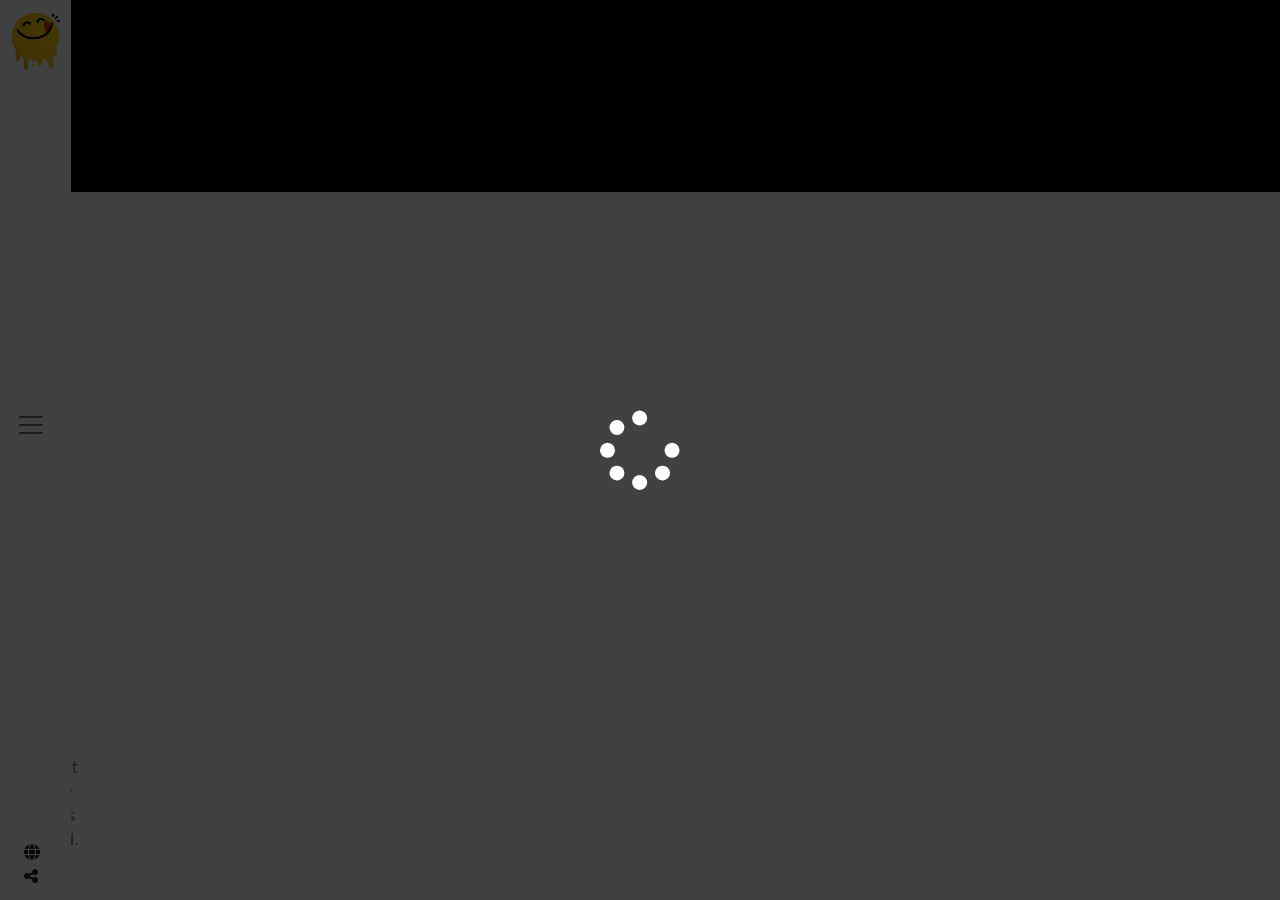
<file: index.html>
<html>

<head>
  <meta name="viewport" content="width=device-width, initial-scale=1">
  <link rel="stylesheet" href="css/bootstrap.min.css">
  <link rel="stylesheet" href="css/stylesheet.css">
  <link rel="stylesheet" href="css/all.min.css">


</head>

<body>




  <section class="bg-section pt-5 pb-5 ">
      
<div id="loading"> 
  <i class="fa fa-spinner fa-spin fa-5x text-white"></i>
</div>


  <div class="menu position-fixed d-flex top-0 start-0 bottom-0 ">
  <div class="nav-options  pt-3">
    <div class="collapse navbar-collapse pe-5 me-5 ps-3 " id="navbarNavDropdown">
      <ul class="navbar-nav pe-5">
        <li class="nav-item">
          <a class="nav-link active" aria-current="page" target="_self" href="search.html">Search</a>
        </li>
        <li class="nav-item">
          <a class="nav-link" target="_self" href="Categories.html">Categories</a>
        </li>
        <li class="nav-item">
          <a class="nav-link" href="area.html">Area</a>
        </li>
        <li class="nav-item">
          <a class="nav-link" href="ingredients.html">Ingredients</a>
        </li>
        <li class="nav-item">
          <a class="nav-link" href="#">Contact Us</a>
        </li>
        
      </ul>
    </div>

    
      <div class=" position-absolute bottom-0">
				<div class="pb-2 ps-3">
          <a><i class="fab fa-facebook-f pe-1"></i></a>
				<a><i class="fab fa-twitter pe-1"></i></a>
				<a><i class="fas fa-globe pe-1"></i></a>
        </div>
				<div class="pb-5 text-muted">
					<span>Copyright Â© 2019 All Rights <br> Reserved.</span>
				</div>

			</div>
    
</div>
     <div class="parent-nav ">
    <nav class="navbar  bg-light h-100 ">
      <div class=" d-inline-block">
        <div class=" parent-img "><img src="images/logo.png" class="logo  ms-2 me-2 bg-light" alt=""></div>
        <div class=" parent-btn ms-1">
          <button class="navbar-toggler border-0 menu-btn" type="button" id="menuButton" data-bs-toggle="collapse" data-bs-target="#navbarNavDropdown" aria-controls="navbarNavDropdown" aria-expanded="false" aria-label="Toggle navigation">
            <span class="navbar-toggler-icon d-block" id="lines"></span>
            <i class="fa-sharp fa-solid fa-xmark fa-2xl pb-3 d-none" id="close"></i>
          </button>
        </div>       
        <div class="icons bg-info ps-4">
          <div class="position-absolute bottom-0">
           <div class=" ">
             <i class="fas fa-globe mb-2"></i>
           </div>
           <div class=" mb-3">
             <i class="fas fa-share-alt "></i>
           </div>
          </div>
          
         </div>
      </div>
    </nav>
  </div>
  </div>
  
    <div class="p-5">
      <div class="container d-flex pe-5 ps-5">
        <div class="row m-auto ps-5" id="Meals">
          
           <!-- <div class="col-md-6 col-lg-3 gy-4  "> 
           
            <div class="meals position-relative overflow-hidden ">
              <img src="images/kcv6hj1598733479.jpg" class="w-100 "  alt="">
              <div class="layerMeal d-flex align-items-center p-2 ">
                
                  <p></p>
                
              </div>
            </div>
          </div> -->
       
          <!-- <div class="col-md-6 col-lg-3 gy-4">
            <div class="meals position-relative overflow-hidden ">
              <img src="images/kcv6hj1598733479.jpg"  class="w-100 "  alt="">
              <div class="layerMeal d-flex align-items-center p-2 ">
                
                  <p ></p>
                
              </div>
            </div>
          </div>
          <div class="col-md-6 col-lg-3 gy-4">
            <div class="meals position-relative overflow-hidden ">
              <img src="images/kcv6hj1598733479.jpg" class="w-100 "  alt="">
              <div class="layerMeal d-flex align-items-center p-2 ">
                
                  <p ></p>
                
              </div>
            </div>
          </div>
          <div class="col-md-6 col-lg-3 gy-4">
            <div class="meals position-relative overflow-hidden ">
              <img src="images/kcv6hj1598733479.jpg" class="w-100 " alt="">
              <div class="layerMeal d-flex align-items-center p-2 ">
                
                  <p ></p>
                
              </div>
            </div>
          </div>
          <div class="col-md-6 col-lg-3 gy-4 ">
            <div class="meals position-relative overflow-hidden ">
              <img src="images/kcv6hj1598733479.jpg" class="w-100 " alt="">
              <div class="layerMeal d-flex align-items-center p-2 ">
                
                  <p>madonna</p>
                
              </div>
            </div>
          </div>
          <div class="col-md-6 col-lg-3 gy-4">
            <div class="meals position-relative overflow-hidden ">
              <img src="images/rwuyqx1511383174.jpg" class="w-100 " alt="">
              <div class="layerMeal d-flex align-items-center p-2 ">
                
                  <p>madonna</p>
                
              </div>
            </div>
          </div>
          <div class="col-md-6 col-lg-3 gy-4">
            <div class="meals position-relative overflow-hidden ">
              <img src="images/urzj1d1587670726.jpg" class="w-100 " alt="">
              <div class="layerMeal d-flex align-items-center p-2 ">
                
                  <p>madonna</p>
                
              </div>
            </div>
          </div>
          <div class="col-md-6 col-lg-3 gy-4">
            <div class="meals position-relative overflow-hidden ">
              <img src="images/ytpstt1511814614.jpg" class="w-100 " alt="">
              <div class="layerMeal d-flex align-items-center p-2 ">
                
                  <p>madonna</p>
                
              </div>
            </div>
          </div>
          <div class="col-md-6 col-lg-3 gy-4">
            <div class="meals position-relative overflow-hidden ">
              <img src="images/4er7mj1598733193.jpg" class="w-100 " alt="">
              <div class="layerMeal d-flex align-items-center p-2 ">
                
                  <p>madonna</p>
                
              </div>
            </div>
          </div>
          <div class="col-md-6 col-lg-3 gy-4">
            <div class="meals position-relative overflow-hidden ">
              <img src="images/58oia61564916529.jpg" class="w-100 " alt="">
              <div class="layerMeal d-flex align-items-center p-2 ">
                
                  <p>madonna</p>
                
              </div>
            </div>
          </div>
          <div class="col-md-6 col-lg-3 gy-4">
            <div class="meals position-relative overflow-hidden ">
              <img src="images/hyarod1565090529.jpg" class="w-100 " alt="">
              <div class="layerMeal d-flex align-items-center p-2 ">
                
                  <p>madonna</p>
                
              </div>
            </div>
          </div>
          <div class="col-md-6 col-lg-3 gy-4 ">
            <div class="meals position-relative overflow-hidden ">
              <img src="images/kcv6hj1598733479.jpg" class="w-100 " alt="">
              <div class="layerMeal d-flex align-items-center p-2 ">
                
                  <p>madonna</p>
                
              </div>
            </div>
          </div>
          <div class="col-md-6 col-lg-3 gy-4">
            <div class="meals position-relative overflow-hidden ">
              <img src="images/rwuyqx1511383174.jpg" class="w-100 " alt="">
              <div class="layerMeal d-flex align-items-center p-2 ">
                
                  <p>madonna</p>
                
              </div>
            </div>
          </div>
          <div class="col-md-6 col-lg-3 gy-4">
            <div class="meals position-relative overflow-hidden ">
              <img src="images/urzj1d1587670726.jpg" class="w-100 " alt="">
              <div class="layerMeal d-flex align-items-center p-2 ">
                
                  <p>madonna</p>
                
              </div>
            </div>
          </div>
          <div class="col-md-6 col-lg-3 gy-4">
            <div class="meals position-relative overflow-hidden ">
              <img src="images/ytpstt1511814614.jpg" class="w-100 " alt="">
              <div class="layerMeal d-flex align-items-center p-2 ">
                
                  <p>madonna</p>
                
              </div>
            </div>
          </div>
          <div class="col-md-6 col-lg-3 gy-4">
            <div class="meals position-relative overflow-hidden ">
              <img src="images/4er7mj1598733193.jpg" class="w-100 " alt="">
              <div class="layerMeal d-flex align-items-center p-2 ">
                
                  <p>madonna</p>
                
              </div>
            </div>
          </div>
          <div class="col-md-6 col-lg-3 gy-4">
            <div class="meals position-relative overflow-hidden ">
              <img src="images/58oia61564916529.jpg" class="w-100 " alt="">
              <div class="layerMeal d-flex align-items-center p-2 ">
                
                  <p>madonna</p>
                
              </div>
            </div>
          </div>
          <div class="col-md-6 col-lg-3 gy-4">
            <div class="meals position-relative overflow-hidden ">
              <img src="images/hyarod1565090529.jpg" class="w-100 " alt="">
              <div class="layerMeal d-flex align-items-center p-2 ">
                
                  <p>madonna</p>
                
              </div>
            </div>
          </div>
          <div class="col-md-6 col-lg-3 gy-4 ">
            <div class="meals position-relative overflow-hidden ">
              <img src="images/kcv6hj1598733479.jpg" class="w-100 " alt="">
              <div class="layerMeal d-flex align-items-center p-2 ">
                
                  <p>madonna</p>
                
              </div>
            </div>
          </div>
          <div class="col-md-6 col-lg-3 gy-4">
            <div class="meals position-relative overflow-hidden ">
              <img src="images/rwuyqx1511383174.jpg" class="w-100 " alt="">
              <div class="layerMeal d-flex align-items-center p-2 ">
                
                  <p>madonna</p>
                
              </div>
            </div>
          </div> -->
  
        </div>
      </div>
    </div> 
   
  </section>



  <script src="js/bootstrap.bundle.min.js"></script>
  <script src="js/jquery-3.6.1.min.js"></script>
  <script src="js/main.js"></script>
</body>


</html>
</file>
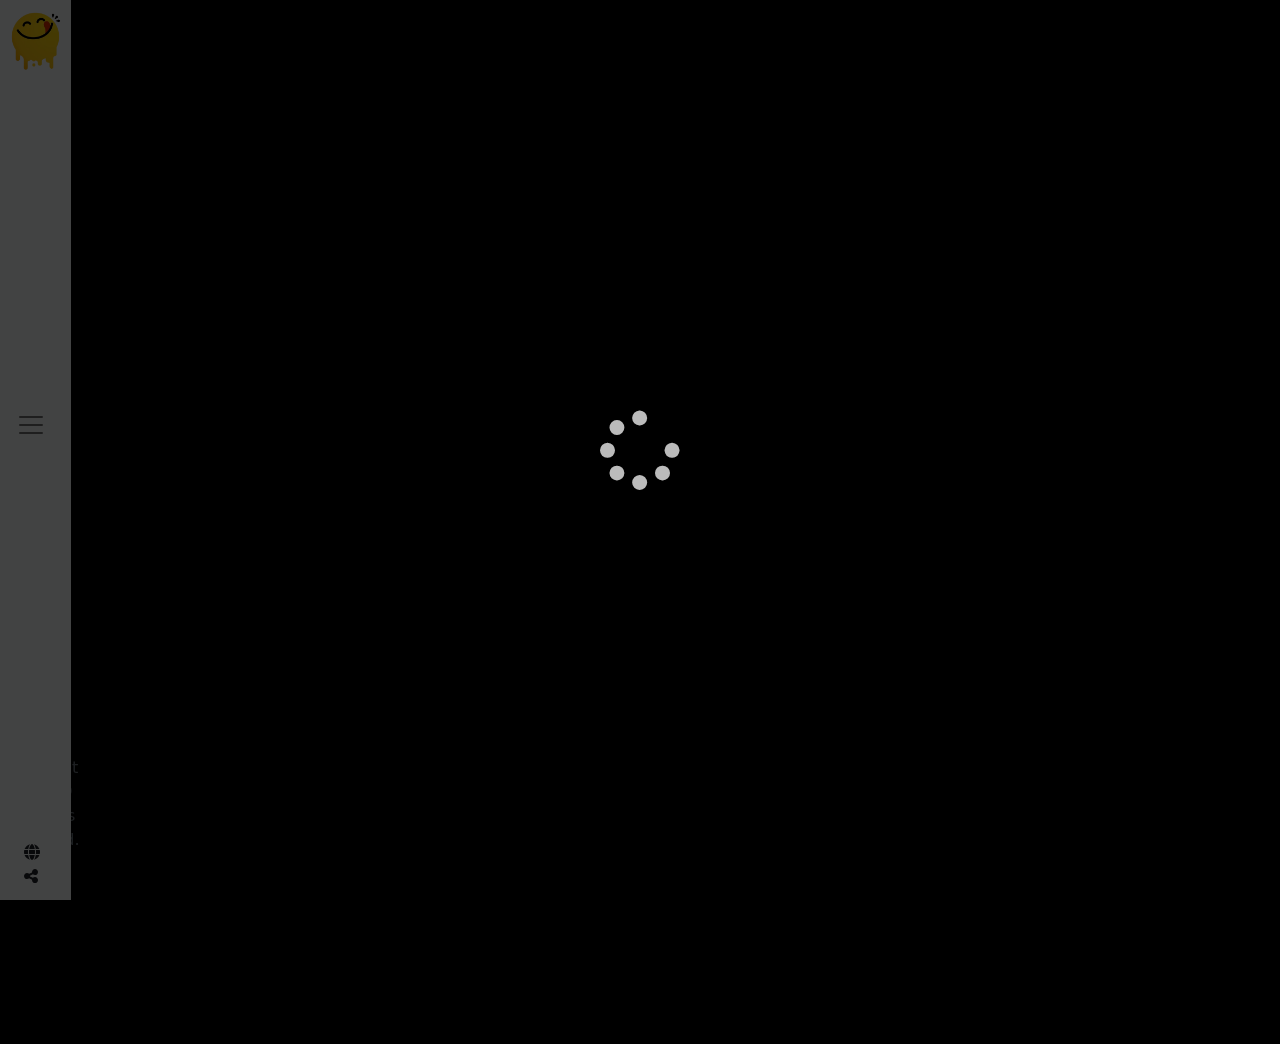
<file: area.html>
<html>

<head>
    <meta name="viewport" content="width=device-width, initial-scale=1">
    <link rel="stylesheet" href="css/bootstrap.min.css">
    <link rel="stylesheet" href="css/stylesheet.css">
    <link rel="stylesheet" href="css/all.min.css">


</head>

<body>
    <section class="bg-section pt-5 ">

        <div id="loading"> 
            <i class="fa fa-spinner fa-spin fa-5x text-white"></i>
          </div>
          
        <div class="menu position-fixed d-flex top-0 start-0 bottom-0 ">
            <div class="nav-options  pt-3">
                <div class="collapse navbar-collapse pe-5 me-5 ps-3 " id="navbarNavDropdown">
                    <ul class="navbar-nav pe-5">
                        <li class="nav-item">
                            <a class="nav-link active" aria-current="page" href="search.html">Search</a>
                        </li>
                        <li class="nav-item">
                            <a class="nav-link" href="Categories.html">Categories</a>
                        </li>
                        <li class="nav-item">
                            <a class="nav-link" href="area.html">Area</a>
                        </li>
                        <li class="nav-item">
                            <a class="nav-link" href="ingredients.html">Ingredients</a>
                        </li>
                        <li class="nav-item">
                            <a class="nav-link" href="contact.html">Contact Us</a>
                        </li>

                    </ul>
                </div>


                <div class=" position-absolute bottom-0">
                    <div class="pb-2 ps-3">
                        <a><i class="fab fa-facebook-f pe-1"></i></a>
                        <a><i class="fab fa-twitter pe-1"></i></a>
                        <a><i class="fas fa-globe pe-1"></i></a>
                    </div>
                    <div class="pb-5 text-muted">
                        <span>Copyright Â© 2019 All Rights <br> Reserved.</span>
                    </div>

                </div>

            </div>
            <div class="parent-nav ">
                <nav class="navbar  bg-light h-100 ">
                    <div class=" d-inline-block">
                        <div class=" parent-img "><img src="images/logo.png" class="logo  ms-2 me-2 bg-light" alt="">
                        </div>
                        <div class=" parent-btn ms-1">
                            <button class="navbar-toggler border-0 menu-btn" type="button" id="menuButton"
                                data-bs-toggle="collapse" data-bs-target="#navbarNavDropdown"
                                aria-controls="navbarNavDropdown" aria-expanded="false" aria-label="Toggle navigation">
                                <span class="navbar-toggler-icon d-block" id="lines"></span>
                                <i class="fa-sharp fa-solid fa-xmark fa-2xl pb-3 d-none" id="close"></i>
                            </button>
                        </div>
                        <div class="icons bg-info ps-4">
                            <div class="position-absolute bottom-0">
                                <div class=" ">
                                    <i class="fas fa-globe mb-2"></i>
                                </div>
                                <div class=" mb-3">
                                    <i class="fas fa-share-alt "></i>
                                </div>
                            </div>

                        </div>
                    </div>
                </nav>
            </div>
        </div>

        <div class="container pt-5 ">
            <div class="row height mt-5 m-auto pb-5 " id="rowArea">
                <!-- <div class="col-md-6 col-lg-3 my-3 ">
                <div class="rounded position-relative  m-auto w-50">
                    <div  class=" ">
                        <i class="fa-solid fa-city fa-3x  ps-4 "></i>
                        <h2 class="text-white  text-center w-75">American</h2>
                    </div>
                </div>
            </div>
            <div class="col-md-6 col-lg-3 my-3 ">
                <div class="rounded position-relative  m-auto w-50">
                    <div  class=" ">
                        <i class="fa-solid fa-city fa-3x  ps-4 "></i>
                        <h2 class="text-white  text-center w-75">American</h2>
                    </div>
                </div>
            </div>
            <div class="col-md-6 col-lg-3 my-3 ">
                <div class="rounded position-relative  m-auto w-50">
                    <div  class=" ">
                        <i class="fa-solid fa-city fa-3x  ps-4 "></i>
                        <h2 class="text-white  text-center w-75">American</h2>
                    </div>
                </div>
            </div>
            <div class="col-md-6 col-lg-3 my-3 ">
                <div class="rounded position-relative  m-auto w-50">
                    <div  class=" ">
                        <i class="fa-solid fa-city fa-3x  ps-4 "></i>
                        <h2 class="text-white  text-center w-75">American</h2>
                    </div>
                </div>
            </div>
            <div class="col-md-6 col-lg-3 my-3 ">
                <div class="rounded position-relative  m-auto w-50">
                    <div  class=" ">
                        <i class="fa-solid fa-city fa-3x  ps-4 "></i>
                        <h2 class="text-white  text-center w-75">American</h2>
                    </div>
                </div>
            </div>
            <div class="col-md-6 col-lg-3 my-3 ">
                <div class="rounded position-relative  m-auto w-50">
                    <div  class=" ">
                        <i class="fa-solid fa-city fa-3x  ps-4 "></i>
                        <h2 class="text-white  text-center w-75">American</h2>
                    </div>
                </div>
            </div>
            <div class="col-md-6 col-lg-3 my-3 ">
                <div class="rounded position-relative  m-auto w-50">
                    <div  class=" ">
                        <i class="fa-solid fa-city fa-3x  ps-4 "></i>
                        <h2 class="text-white  text-center w-75">American</h2>
                    </div>
                </div>
            </div>
            <div class="col-md-6 col-lg-3 my-3 ">
                <div class="rounded position-relative  m-auto w-50">
                    <div  class=" ">
                        <i class="fa-solid fa-city fa-3x  ps-4 "></i>
                        <h2 class="text-white  text-center w-75">American</h2>
                    </div>
                </div>
            </div>
            <div class="col-md-6 col-lg-3 my-3 ">
                <div class="rounded position-relative  m-auto w-50">
                    <div  class=" ">
                        <i class="fa-solid fa-city fa-3x  ps-4 "></i>
                        <h2 class="text-white  text-center w-75">American</h2>
                    </div>
                </div>
            </div>
            <div class="col-md-6 col-lg-3 my-3 ">
                <div class="rounded position-relative  m-auto w-50">
                    <div  class=" ">
                        <i class="fa-solid fa-city fa-3x  ps-4 "></i>
                        <h2 class="text-white  text-center w-75">American</h2>
                    </div>
                </div>
            </div>
            <div class="col-md-6 col-lg-3 my-3 ">
                <div class="rounded position-relative  m-auto w-50">
                    <div  class=" ">
                        <i class="fa-solid fa-city fa-3x  ps-4 "></i>
                        <h2 class="text-white  text-center w-75">American</h2>
                    </div>
                </div>
            </div>
            <div class="col-md-6 col-lg-3 my-3 ">
                <div class="rounded position-relative  m-auto w-50">
                    <div  class=" ">
                        <i class="fa-solid fa-city fa-3x  ps-4 "></i>
                        <h2 class="text-white  text-center w-75">American</h2>
                    </div>
                </div>
            </div>
            <div class="col-md-6 col-lg-3 my-3 ">
                <div class="rounded position-relative  m-auto w-50">
                    <div  class=" ">
                        <i class="fa-solid fa-city fa-3x  ps-4 "></i>
                        <h2 class="text-white  text-center w-75">American</h2>
                    </div>
                </div>
            </div>
            <div class="col-md-6 col-lg-3 my-3 ">
                <div class="rounded position-relative  m-auto w-50">
                    <div  class=" ">
                        <i class="fa-solid fa-city fa-3x  ps-4 "></i>
                        <h2 class="text-white  text-center w-75">American</h2>
                    </div>
                </div>
            </div>
            <div class="col-md-6 col-lg-3 my-3 ">
                <div class="rounded position-relative  m-auto w-50">
                    <div  class=" ">
                        <i class="fa-solid fa-city fa-3x  ps-4 "></i>
                        <h2 class="text-white  text-center w-75">American</h2>
                    </div>
                </div>
            </div>
            <div class="col-md-6 col-lg-3 my-3 ">
                <div class="rounded position-relative  m-auto w-50">
                    <div  class=" ">
                        <i class="fa-solid fa-city fa-3x  ps-4 "></i>
                        <h2 class="text-white  text-center w-75">American</h2>
                    </div>
                </div>
            </div>
            <div class="col-md-6 col-lg-3 my-3 ">
                <div class="rounded position-relative  m-auto w-50">
                    <div  class=" ">
                        <i class="fa-solid fa-city fa-3x  ps-4 "></i>
                        <h2 class="text-white  text-center w-75">American</h2>
                    </div>
                </div>
            </div>
            <div class="col-md-6 col-lg-3 my-3 ">
                <div class="rounded position-relative  m-auto w-50">
                    <div  class=" ">
                        <i class="fa-solid fa-city fa-3x  ps-4 "></i>
                        <h2 class="text-white  text-center w-75">American</h2>
                    </div>
                </div>
            </div>
            <div class="col-md-6 col-lg-3 my-3 ">
                <div class="rounded position-relative  m-auto w-50">
                    <div  class=" ">
                        <i class="fa-solid fa-city fa-3x  ps-4 "></i>
                        <h2 class="text-white  text-center w-75">American</h2>
                    </div>
                </div>
            </div>
            <div class="col-md-6 col-lg-3 my-3 ">
                <div class="rounded position-relative  m-auto w-50">
                    <div  class=" ">
                        <i class="fa-solid fa-city fa-3x  ps-4 "></i>
                        <h2 class="text-white  text-center w-75">American</h2>
                    </div>
                </div>
            </div>
            <div class="col-md-6 col-lg-3 my-3 ">
                <div class="rounded position-relative  m-auto w-50">
                    <div  class=" ">
                        <i class="fa-solid fa-city fa-3x  ps-4 "></i>
                        <h2 class="text-white  text-center w-75">American</h2>
                    </div>
                </div>
            </div>
            <div class="col-md-6 col-lg-3 my-3 ">
                <div class="rounded position-relative  m-auto w-50">
                    <div  class=" ">
                        <i class="fa-solid fa-city fa-3x  ps-4 "></i>
                        <h2 class="text-white  text-center w-75">American</h2>
                    </div>
                </div>
            </div>
            <div class="col-md-6 col-lg-3 my-3 ">
                <div class="rounded position-relative  m-auto w-50">
                    <div  class=" ">
                        <i class="fa-solid fa-city fa-3x  ps-4 "></i>
                        <h2 class="text-white  text-center w-75">American</h2>
                    </div>
                </div>
            </div>
            <div class="col-md-6 col-lg-3 my-3 ">
                <div class="rounded position-relative  m-auto w-50">
                    <div  class=" ">
                        <i class="fa-solid fa-city fa-3x  ps-4 "></i>
                        <h2 class="text-white  text-center w-75">American</h2>
                    </div>
                </div>
            </div>
            <div class="col-md-6 col-lg-3 my-3 ">
                <div class="rounded position-relative  m-auto w-50">
                    <div  class=" ">
                        <i class="fa-solid fa-city fa-3x  ps-4 "></i>
                        <h2 class="text-white  text-center w-75">American</h2>
                    </div>
                </div>
            </div>
            <div class="col-md-6 col-lg-3 my-3 ">
                <div class="rounded position-relative  m-auto w-50">
                    <div  class=" ">
                        <i class="fa-solid fa-city fa-3x  ps-4 "></i>
                        <h2 class="text-white  text-center w-75">American</h2>
                    </div>
                </div>
            </div>
           
             -->




            </div>
        </div>

       
    </section>


    <script src="js/bootstrap.bundle.min.js"></script>
    <script src="js/jquery-3.6.1.min.js"></script>
    <script src="js/area.js"></script>
</body>

</html>
</file>
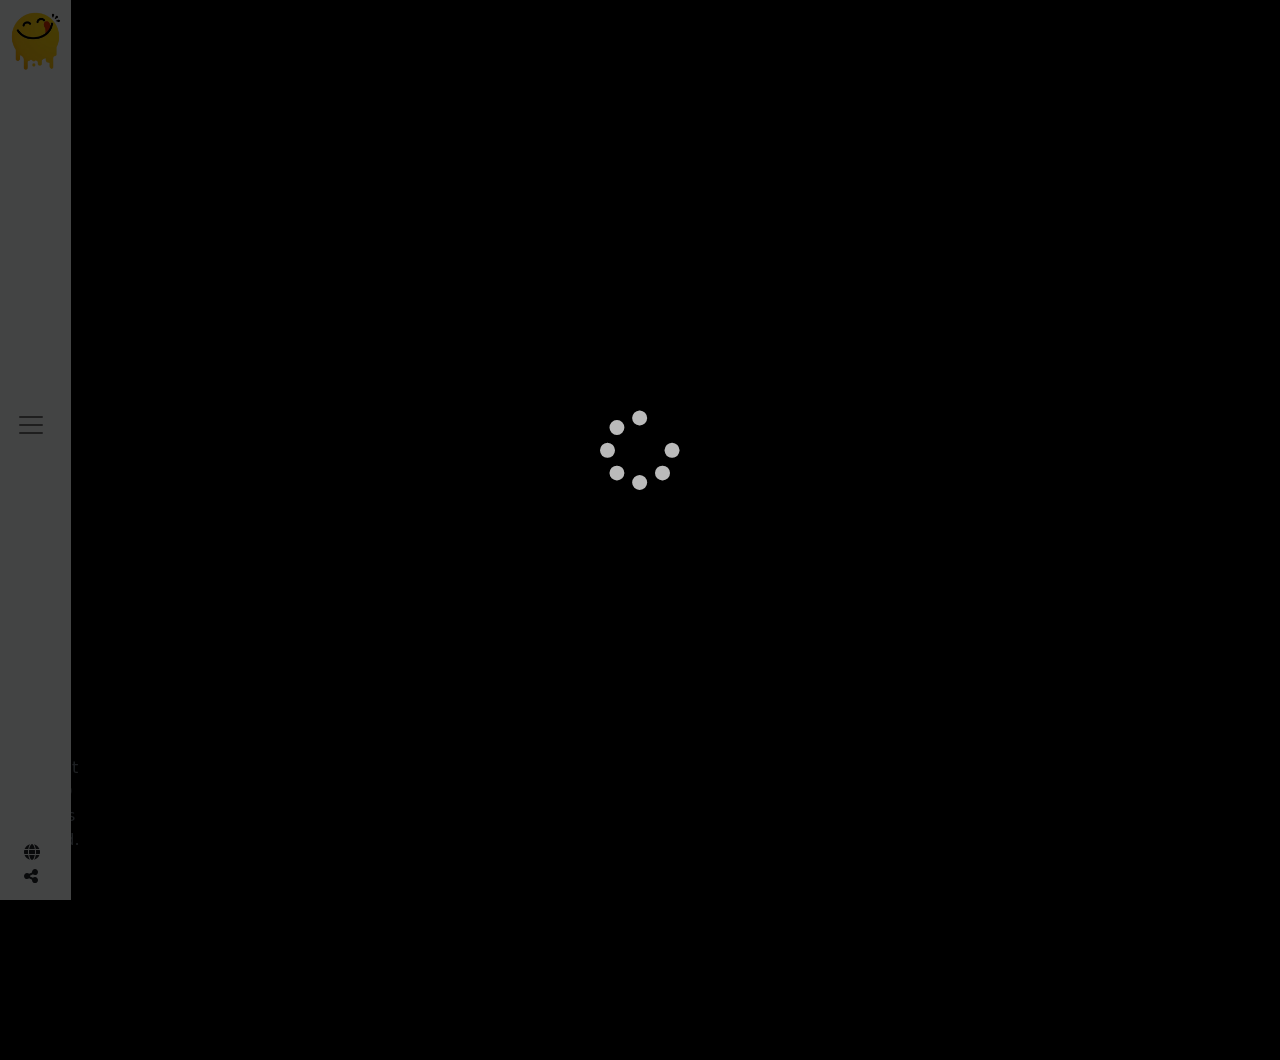
<file: Categories.html>
<html>

<head>
    <meta name="viewport" content="width=device-width, initial-scale=1">
    <link rel="stylesheet" href="css/bootstrap.min.css">
    <link rel="stylesheet" href="css/stylesheet.css">
    <link rel="stylesheet" href="css/all.min.css">


</head>

<body>
    <section class="bg-section py-5 ">
        <div id="loading"> 
            <i class="fa fa-spinner fa-spin fa-5x text-white"></i>
          </div>
          
        <div class="menu position-fixed d-flex top-0 start-0 bottom-0 ">
            <div class="nav-options  pt-3">
              <div class="collapse navbar-collapse pe-5 me-5 ps-3 " id="navbarNavDropdown">
                <ul class="navbar-nav pe-5">
                  <li class="nav-item">
                    <a class="nav-link active" aria-current="page" href="search.html">Search</a>
                  </li>
                  <li class="nav-item">
                    <a class="nav-link" href="Categories.html">Categories</a>
                  </li>
                  <li class="nav-item">
                    <a class="nav-link" href="area.html">Area</a>
                  </li>
                  <li class="nav-item">
                    <a class="nav-link" href="ingredients.html">Ingredients</a>
                  </li>
                  <li class="nav-item">
                    <a class="nav-link" href="contact.html">Contact Us</a>
                  </li>
                  
                </ul>
              </div>
          
              
                <div class=" position-absolute bottom-0">
                  <div class="pb-2 ps-3">
                    <a><i class="fab fa-facebook-f pe-1"></i></a>
                  <a><i class="fab fa-twitter pe-1"></i></a>
                  <a><i class="fas fa-globe pe-1"></i></a>
                  </div>
                  <div class="pb-5 text-muted">
                    <span>Copyright Â© 2019 All Rights <br> Reserved.</span>
                  </div>
          
                </div>
              
          </div>
               <div class="parent-nav ">
              <nav class="navbar  bg-light h-100 ">
                <div class=" d-inline-block">
                  <div class=" parent-img "><img src="images/logo.png" class="logo  ms-2 me-2 bg-light" alt=""></div>
                  <div class=" parent-btn ms-1">
                    <button class="navbar-toggler border-0 menu-btn" type="button" id="menuButton" data-bs-toggle="collapse" data-bs-target="#navbarNavDropdown" aria-controls="navbarNavDropdown" aria-expanded="false" aria-label="Toggle navigation">
                      <span class="navbar-toggler-icon d-block" id="lines"></span>
                      <i class="fa-sharp fa-solid fa-xmark fa-2xl pb-3 d-none" id="close"></i>
                    </button>
                  </div>       
                  <div class="icons bg-info ps-4">
                    <div class="position-absolute bottom-0">
                     <div class=" ">
                       <i class="fas fa-globe mb-2"></i>
                     </div>
                     <div class=" mb-3">
                       <i class="fas fa-share-alt "></i>
                     </div>
                    </div>
                    
                   </div>
                </div>
              </nav>
            </div>
            </div>
        <div class="container pt-5">
            <div class="row height mt-3 p-3 ps-5" id="rowCategoy">
                <!-- <div class="col-md-6 col-lg-3 my-3 ">
                    <div class=" position-relative overflow-hidden ">
                        <div class="Category">
                            <img src="https://www.themealdb.com/images/category/beef.png" class="w-100 rounded p-3 image">
                            <div class="layerCategory d-flex align-items-center">
                                <div class=" p-2 text-center font-text">
                                    <h2 class="mealHere">Beef</h2>
                                    <p >Beef is the culinary name for meat from cattle, particularly skeletal muscle.
                                        Humans have been eating beef since prehistoric times.[1]</p>
                                </div>
                            </div>
                        </div>
                    </div>
                </div>
                <div class="col-md-6 col-lg-3 my-3 ">
                    <div class=" position-relative overflow-hidden ">
                        <div class="Category">
                            <img src="https://www.themealdb.com/images/category/beef.png" class="w-100 rounded p-3">
                            <div class="layerCategory d-flex align-items-center">
                                <div class=" p-2 text-center font-text">
                                    <h2>Beef</h2>
                                    <p>Beef is the culinary name for meat from cattle, particularly skeletal muscle.
                                        Humans have been eating beef since prehistoric times.[1]</p>
                                </div>
                            </div>
                        </div>
                    </div>
                </div>
                <div class="col-md-6 col-lg-3 my-3 ">
                    <div class=" position-relative overflow-hidden ">
                        <div class="Category">
                            <img src="https://www.themealdb.com/images/category/beef.png" class="w-100 rounded p-3">
                            <div class="layerCategory d-flex align-items-center">
                                <div class=" p-2 text-center font-text">
                                    <h2>Beef</h2>
                                    <p>Beef is the culinary name for meat from cattle, particularly skeletal muscle.
                                        Humans have been eating beef since prehistoric times.[1]</p>
                                </div>
                            </div>
                        </div>
                    </div>
                </div>
                <div class="col-md-6 col-lg-3 my-3 ">
                    <div class=" position-relative overflow-hidden ">
                        <div class="Category">
                            <img src="https://www.themealdb.com/images/category/beef.png" class="w-100 rounded p-3">
                            <div class="layerCategory d-flex align-items-center">
                                <div class=" p-2 text-center font-text">
                                    <h2>Beef</h2>
                                    <p>Beef is the culinary name for meat from cattle, particularly skeletal muscle.
                                        Humans have been eating beef since prehistoric times.[1]</p>
                                </div>
                            </div>
                        </div>
                    </div>
                </div>
                
                <div class="col-md-6 col-lg-3 my-3 ">
                    <div class=" position-relative overflow-hidden ">
                        <div class="Category">
                            <img src="https://www.themealdb.com/images/category/beef.png" class="w-100 rounded p-3">
                            <div class="layerCategory d-flex align-items-center">
                                <div class=" p-2 text-center font-text">
                                    <h2>Beef</h2>
                                    <p>Beef is the culinary name for meat from cattle, particularly skeletal muscle.
                                        Humans have been eating beef since prehistoric times.[1]</p>
                                </div>
                            </div>
                        </div>
                    </div>
                </div>
                <div class="col-md-6 col-lg-3 my-3 ">
                    <div class=" position-relative overflow-hidden ">
                        <div class="Category">
                            <img src="https://www.themealdb.com/images/category/beef.png" class="w-100 rounded p-3">
                            <div class="layerCategory d-flex align-items-center">
                                <div class=" p-2 text-center font-text">
                                    <h2>Beef</h2>
                                    <p>Beef is the culinary name for meat from cattle, particularly skeletal muscle.
                                        Humans have been eating beef since prehistoric times.[1]</p>
                                </div>
                            </div>
                        </div>
                    </div>
                </div>
                <div class="col-md-6 col-lg-3 my-3 ">
                    <div class=" position-relative overflow-hidden ">
                        <div class="Category">
                            <img src="https://www.themealdb.com/images/category/beef.png" class="w-100 rounded p-3">
                            <div class="layerCategory d-flex align-items-center">
                                <div class=" p-2 text-center font-text">
                                    <h2>Beef</h2>
                                    <p>Beef is the culinary name for meat from cattle, particularly skeletal muscle.
                                        Humans have been eating beef since prehistoric times.[1]</p>
                                </div>
                            </div>
                        </div>
                    </div>
                </div>
                <div class="col-md-6 col-lg-3 my-3 ">
                    <div class=" position-relative overflow-hidden ">
                        <div class="Category">
                            <img src="https://www.themealdb.com/images/category/beef.png" class="w-100 rounded p-3">
                            <div class="layerCategory d-flex align-items-center">
                                <div class=" p-2 text-center font-text">
                                    <h2>Beef</h2>
                                    <p>Beef is the culinary name for meat from cattle, particularly skeletal muscle.
                                        Humans have been eating beef since prehistoric times.[1]</p>
                                </div>
                            </div>
                        </div>
                    </div>
                </div>
                
                <div class="col-md-6 col-lg-3 my-3 ">
                    <div class=" position-relative overflow-hidden ">
                        <div class="Category">
                            <img src="https://www.themealdb.com/images/category/beef.png" class="w-100 rounded p-3">
                            <div class="layerCategory d-flex align-items-center">
                                <div class=" p-2 text-center font-text">
                                    <h2>Beef</h2>
                                    <p>Beef is the culinary name for meat from cattle, particularly skeletal muscle.
                                        Humans have been eating beef since prehistoric times.[1]</p>
                                </div>
                            </div>
                        </div>
                    </div>
                </div>
                <div class="col-md-6 col-lg-3 my-3 ">
                    <div class=" position-relative overflow-hidden ">
                        <div class="Category">
                            <img src="https://www.themealdb.com/images/category/beef.png" class="w-100 rounded p-3">
                            <div class="layerCategory d-flex align-items-center">
                                <div class=" p-2 text-center font-text">
                                    <h2>Beef</h2>
                                    <p>Beef is the culinary name for meat from cattle, particularly skeletal muscle.
                                        Humans have been eating beef since prehistoric times.[1]</p>
                                </div>
                            </div>
                        </div>
                    </div>
                </div>
                <div class="col-md-6 col-lg-3 my-3 ">
                    <div class=" position-relative overflow-hidden ">
                        <div class="Category">
                            <img src="https://www.themealdb.com/images/category/beef.png" class="w-100 rounded p-3">
                            <div class="layerCategory d-flex align-items-center">
                                <div class=" p-2 text-center font-text">
                                    <h2>Beef</h2>
                                    <p>Beef is the culinary name for meat from cattle, particularly skeletal muscle.
                                        Humans have been eating beef since prehistoric times.[1]</p>
                                </div>
                            </div>
                        </div>
                    </div>
                </div>
                <div class="col-md-6 col-lg-3 my-3 ">
                    <div class=" position-relative overflow-hidden ">
                        <div class="Category">
                            <img src="https://www.themealdb.com/images/category/beef.png" class="w-100 rounded p-3">
                            <div class="layerCategory d-flex align-items-center">
                                <div class=" p-2 text-center font-text">
                                    <h2>Beef</h2>
                                    <p>Beef is the culinary name for meat from cattle, particularly skeletal muscle.
                                        Humans have been eating beef since prehistoric times.[1]</p>
                                </div>
                            </div>
                        </div>
                    </div>
                </div>
                
                <div class="col-md-6 col-lg-3 my-3 ">
                    <div class=" position-relative overflow-hidden ">
                        <div class="Category">
                            <img src="https://www.themealdb.com/images/category/beef.png" class="w-100 rounded p-3">
                            <div class="layerCategory d-flex align-items-center">
                                <div class=" p-2 text-center font-text">
                                    <h2>Beef</h2>
                                    <p>Beef is the culinary name for meat from cattle, particularly skeletal muscle.
                                        Humans have been eating beef since prehistoric times.[1]</p>
                                </div>
                            </div>
                        </div>
                    </div>
                </div>
                <div class="col-md-6 col-lg-3 my-3 ">
                    <div class=" position-relative overflow-hidden ">
                        <div class="Category">
                            <img src="https://www.themealdb.com/images/category/beef.png" class="w-100 rounded p-3">
                            <div class="layerCategory d-flex align-items-center">
                                <div class=" p-2 text-center font-text">
                                    <h2>Beef</h2>
                                    <p>Beef is the culinary name for meat from cattle, particularly skeletal muscle.
                                        Humans have been eating beef since prehistoric times.[1]</p>
                                </div>
                            </div>
                        </div>
                    </div>
                </div>
                <div class="col-md-6 col-lg-3 my-3 ">
                    <div class=" position-relative overflow-hidden ">
                        <div class="Category">
                            <img src="https://www.themealdb.com/images/category/beef.png" class="w-100 rounded p-3">
                            <div class="layerCategory d-flex align-items-center">
                                <div class=" p-2 text-center font-text">
                                    <h2>Beef</h2>
                                    <p>Beef is the culinary name for meat from cattle, particularly skeletal muscle.
                                        Humans have been eating beef since prehistoric times.[1]</p>
                                </div>
                            </div>
                        </div>
                    </div>
                </div>
                <div class="col-md-6 col-lg-3 my-3 ">
                    <div class=" position-relative overflow-hidden ">
                        <div class="Category">
                            <img src="https://www.themealdb.com/images/category/beef.png" class="w-100 rounded p-3">
                            <div class="layerCategory d-flex align-items-center">
                                <div class=" p-2 text-center font-text">
                                    <h2>Beef</h2>
                                    <p>Beef is the culinary name for meat from cattle, particularly skeletal muscle.
                                        Humans have been eating beef since prehistoric times.[1]</p>
                                </div>
                            </div>
                        </div>
                    </div>
                </div> -->
                

            </div>
        </div>
    </section>



    <script src="js/bootstrap.bundle.min.js"></script>
    <script src="js/jquery-3.6.1.min.js"></script>
    <script src="js/Categories.js"></script>
    
</body>

</html>
</file>
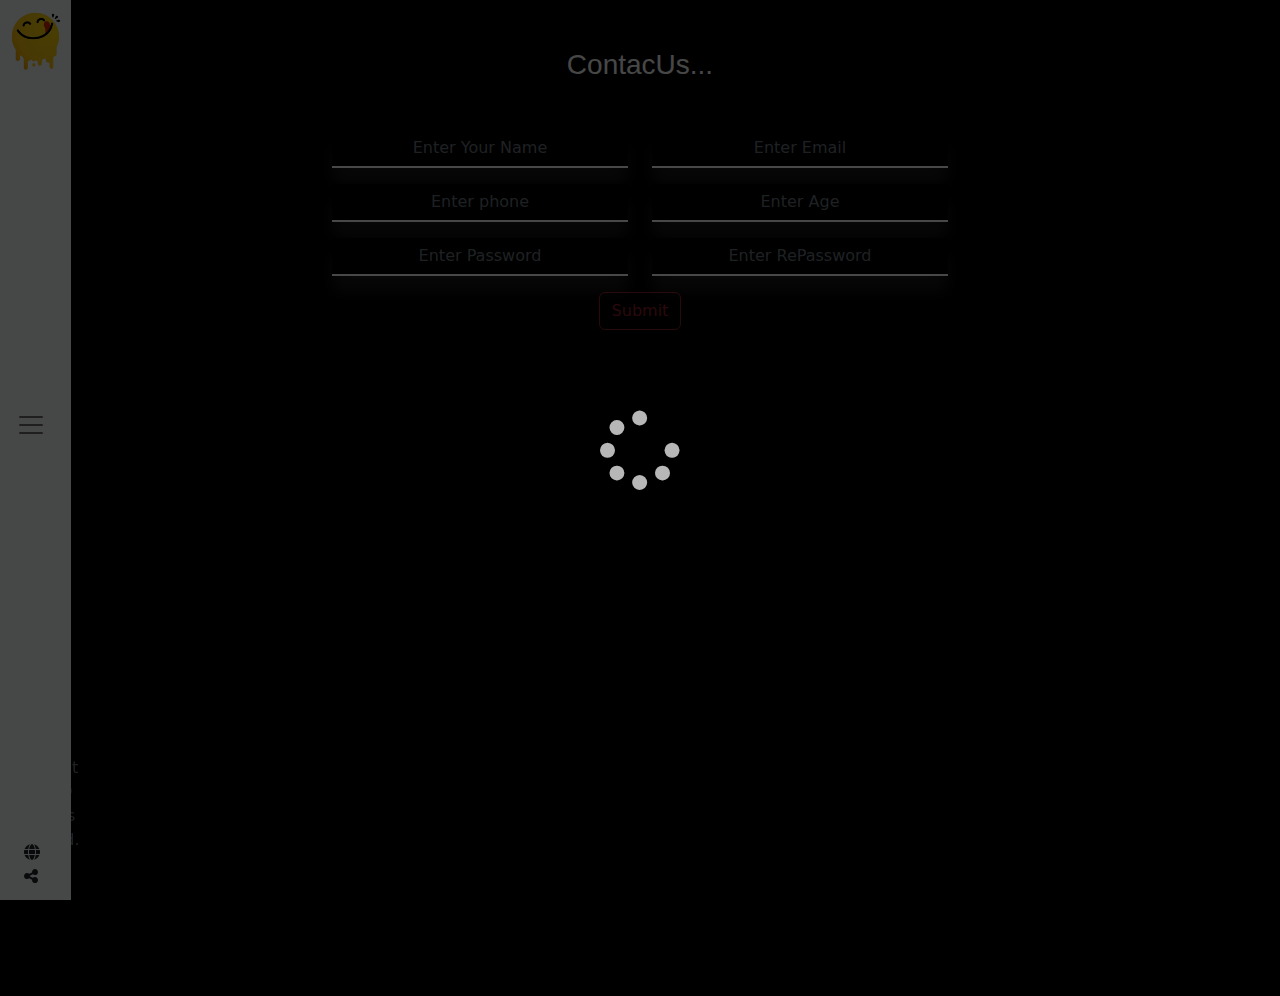
<file: contact.html>
<html>

<head>
  <meta name="viewport" content="width=device-width, initial-scale=1">
  <link rel="stylesheet" href="css/bootstrap.min.css">
  <link rel="stylesheet" href="css/stylesheet.css">
  <link rel="stylesheet" href="css/all.min.css">


</head>

<body>




  <section class="bg-section pt-5 pb-5 ">
      
<div id="loading"> 
  <i class="fa fa-spinner fa-spin fa-5x text-white"></i>
</div>


  <div class="menu position-fixed d-flex top-0 start-0 bottom-0 ">
  <div class="nav-options  pt-3">
    <div class="collapse navbar-collapse pe-5 me-5 ps-3 " id="navbarNavDropdown">
      <ul class="navbar-nav pe-5">
        <li class="nav-item">
          <a class="nav-link active" aria-current="page" target="_self" href="search.html">Search</a>
        </li>
        <li class="nav-item">
          <a class="nav-link" target="_self" href="Categories.html">Categories</a>
        </li>
        <li class="nav-item">
          <a class="nav-link" href="area.html">Area</a>
        </li>
        <li class="nav-item">
          <a class="nav-link" href="ingredients.html">Ingredients</a>
        </li>
        <li class="nav-item">
          <a class="nav-link" href="contact.html">Contact Us</a>
        </li>
        
      </ul>
    </div>

    
      <div class=" position-absolute bottom-0">
				<div class="pb-2 ps-3">
          <a><i class="fab fa-facebook-f pe-1"></i></a>
				<a><i class="fab fa-twitter pe-1"></i></a>
				<a><i class="fas fa-globe pe-1"></i></a>
        </div>
				<div class="pb-5 text-muted">
					<span>Copyright Â© 2019 All Rights <br> Reserved.</span>
				</div>

			</div>
    
</div>
     <div class="parent-nav ">
    <nav class="navbar  bg-light h-100 ">
      <div class=" d-inline-block">
        <div class=" parent-img "><img src="images/logo.png" class="logo  ms-2 me-2 bg-light" alt=""></div>
        <div class=" parent-btn ms-1">
          <button class="navbar-toggler border-0 menu-btn" type="button" id="menuButton" data-bs-toggle="collapse" data-bs-target="#navbarNavDropdown" aria-controls="navbarNavDropdown" aria-expanded="false" aria-label="Toggle navigation">
            <span class="navbar-toggler-icon d-block" id="lines"></span>
            <i class="fa-sharp fa-solid fa-xmark fa-2xl pb-3 d-none" id="close"></i>
          </button>
        </div>       
        <div class="icons bg-info ps-4">
          <div class="position-absolute bottom-0">
           <div class=" ">
             <i class="fas fa-globe mb-2"></i>
           </div>
           <div class=" mb-3">
             <i class="fas fa-share-alt "></i>
           </div>
          </div>
          
         </div>
      </div>
    </nav>
  </div>
  </div>
  
  <div class="container height w-50">

    <h2 class="text-light text-center mb-5">ContacUs...</h2>
    <div class="row">
        <div class="col-md-6 mb-3">
            <div class="form-group">
                <input class="form-control shadow  text-center text-white"  id="nameInput"
                    placeholder="Enter Your Name">
                <div class="alert mt-1 alert-danger d-none" id="namealert" >
                    Special Characters and Numbers not allowed
                </div>
            </div>
        </div>
        <div class="col-md-6 mb-3">
            <div class="form-group">
                <input class="form-control text-center shadow text-white" id="emailInput"
                    placeholder="Enter Email">
                <div class="alert mt-1 alert-danger d-none" id="emailalert" >
                    Enter valid email. *Ex: xxx@yyy.zzz
                </div>
            </div>
        </div>
        <div class="col-md-6 mb-3">
            <div class="form-group">
                <input class="form-control text-center shadow text-white" id="phoneInput"
                    placeholder="Enter phone">
                <div class="alert mt-1 alert-danger  d-none" id="phonealert">
                    Enter valid Phone Number
                </div>
            </div>
        </div>
        <div class="col-md-6 mb-3">
            <div class="form-group">
                <input  class="form-control text-center shadow text-white" id="ageInput"
                    placeholder="Enter Age">
                <div class="alert mt-1 alert-danger  d-none" id="agealert" >
                    Enter valid Age
                </div>
            </div>
        </div>
        <div class="col-md-6 mb-3">
            <div class="form-group">
                <input  class="form-control text-center shadow text-white" type="password"
                    id="passwordInput" placeholder="Enter Password">
                <div class="alert mt-1 alert-danger  d-none" id="passwordalert" role="alert">
                    Enter valid password Minimum eight characters, at least one letter and one number:
                </div>
            </div>
        </div>
        <div class="col-md-6 mb-3">
            <div class="form-group">
                <input  class="form-control text-center shadow text-white" type="password"
                    id="repasswordInput" placeholder="Enter RePassword">
                <div class="alert mt-1 alert-danger  d-none" id="repasswordalert" role="alert">
                    Enter valid Repassword
                </div>
            </div>
        </div>


    </div>
    <div class="text-center">
        <button type="submit" disabled="" id="submitBtn" class="btn btn-outline-danger">Submit</button>
    </div>
</div>
      
   
  </section>



  <script src="js/bootstrap.bundle.min.js"></script>
  <script src="js/jquery-3.6.1.min.js"></script>
  <script src="js/main.js"></script>
</body>


</html>
</file>
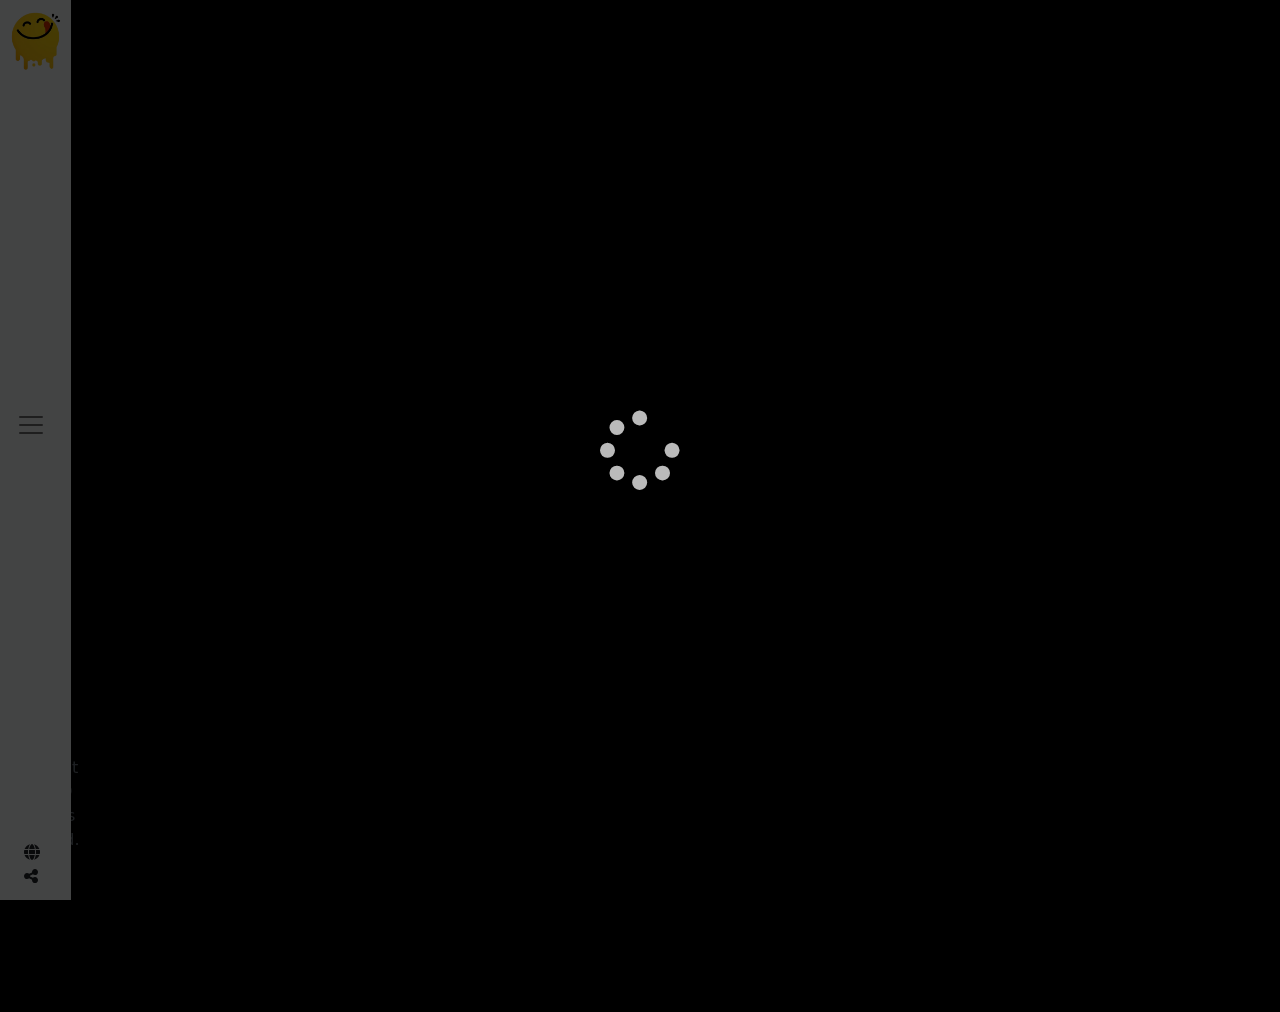
<file: ingredients.html>
<html>

<head>
  <meta name="viewport" content="width=device-width, initial-scale=1">
  <link rel="stylesheet" href="css/bootstrap.min.css">
  <link rel="stylesheet" href="css/stylesheet.css">
  <link rel="stylesheet" href="css/all.min.css">


</head>

<body>


    
 <section class="bg-section  py-5">

  <div id="loading"> 
    <i class="fa fa-spinner fa-spin fa-5x text-white"></i>
  </div> 
  
  <div class="menu position-fixed d-flex top-0 start-0 bottom-0 ">
    <div class="nav-options  pt-3">
      <div class="collapse navbar-collapse pe-5 me-5 ps-3 " id="navbarNavDropdown">
        <ul class="navbar-nav pe-5">
          <li class="nav-item">
            <a class="nav-link active" aria-current="page" target="_self" href="search.html">Search</a>
          </li>
          <li class="nav-item">
            <a class="nav-link" href="#">Categories</a>
          </li>
          <li class="nav-item">
            <a class="nav-link" href="#">Area</a>
          </li>
          <li class="nav-item">
            <a class="nav-link" href="#">Ingredients</a>
          </li>
          <li class="nav-item">
            <a class="nav-link" href="#">Contact Us</a>
          </li>
          
        </ul>
      </div>
  
      
        <div class=" position-absolute bottom-0">
          <div class="pb-2 ps-3">
            <a><i class="fab fa-facebook-f pe-1"></i></a>
          <a><i class="fab fa-twitter pe-1"></i></a>
          <a><i class="fas fa-globe pe-1"></i></a>
          </div>
          <div class="pb-5 text-muted">
            <span>Copyright Â© 2019 All Rights <br> Reserved.</span>
          </div>
  
        </div>
      
  </div>
       <div class="parent-nav ">
      <nav class="navbar  bg-light h-100 ">
        <div class=" d-inline-block">
          <div class=" parent-img "><img src="images/logo.png" class="logo  ms-2 me-2 bg-light" alt=""></div>
          <div class=" parent-btn ms-1">
            <button class="navbar-toggler border-0 menu-btn" type="button" id="menuButton" data-bs-toggle="collapse" data-bs-target="#navbarNavDropdown" aria-controls="navbarNavDropdown" aria-expanded="false" aria-label="Toggle navigation">
              <span class="navbar-toggler-icon d-block" id="lines"></span>
              <i class="fa-sharp fa-solid fa-xmark fa-2xl pb-3 d-none" id="close"></i>
            </button>
          </div>       
          <div class="icons bg-info ps-4">
            <div class="position-absolute bottom-0">
             <div class=" ">
               <i class="fas fa-globe mb-2"></i>
             </div>
             <div class=" mb-3">
               <i class="fas fa-share-alt "></i>
             </div>
            </div>
            
           </div>
        </div>
      </nav>
    </div>
    </div>
    <div class="container w-75 text-center">
        <div class="row height mt-3 p-2" id="rowIngredients">
            <!-- <div class="col-md-6 col-lg-3 my-3 ">
                <div  class=" rounded">
                    <div class="post ">
                        <i class="fa-solid fa-bowl-food fa-3x "></i>
                        <h2 class="text-white">Chicken</h2>
                        <p class="text-white">The chicken is a type of domesticated fowl, a subspecies of the red junglefowl (Gallus gallus). It is one of</p>
                    </div>
                </div>
            </div>
           -->
    </div>
    </div>
 </section>
    




    <script src="js/bootstrap.bundle.min.js"></script>
  <script src="js/jquery-3.6.1.min.js"></script>
  <script src="js/ingredients.js"></script>
</body>
</html>
</file>
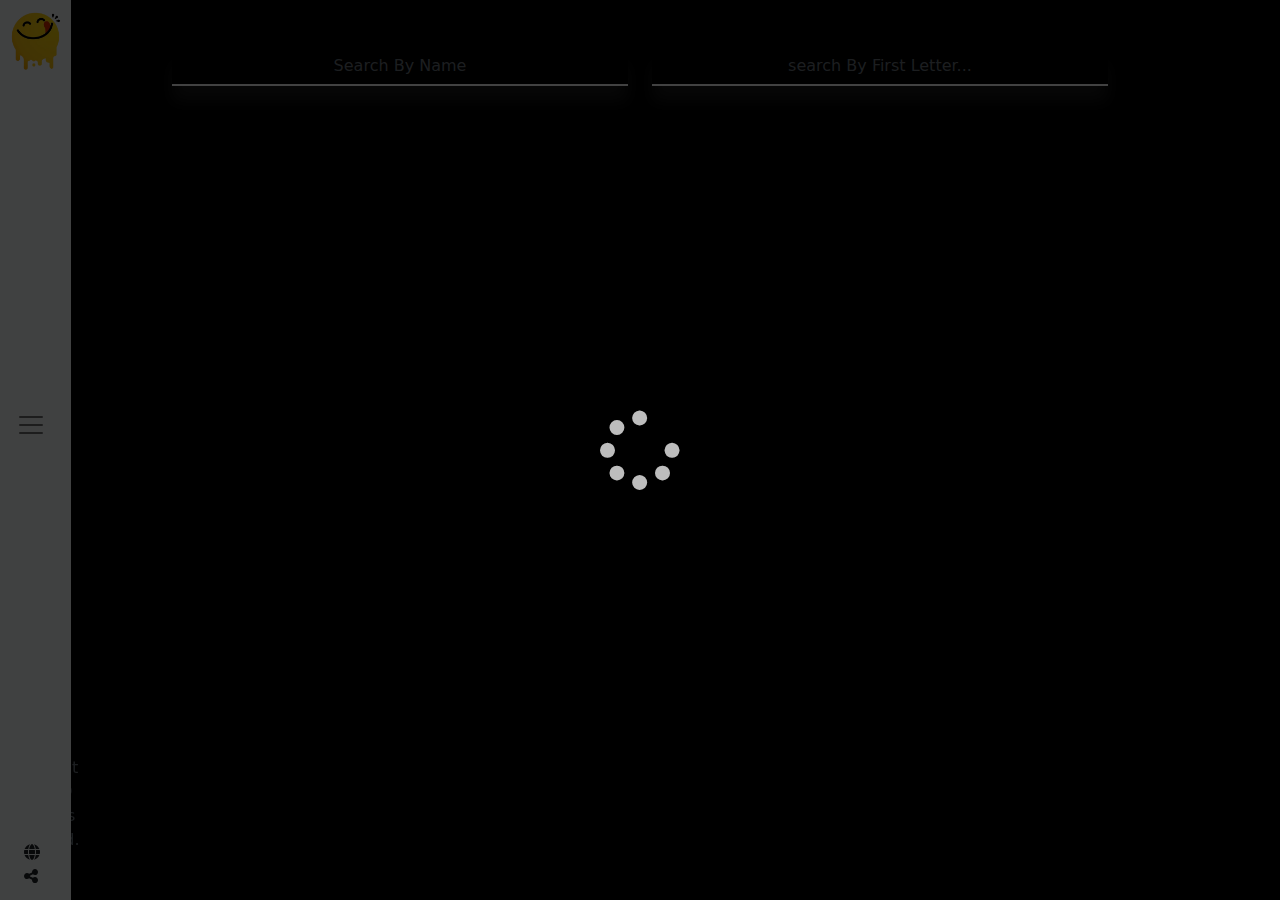
<file: search.html>
<html>

<head>
  <meta name="viewport" content="width=device-width, initial-scale=1">
  <link rel="stylesheet" href="css/bootstrap.min.css">
  <link rel="stylesheet" href="css/stylesheet.css">
  <link rel="stylesheet" href="css/all.min.css">


</head>

<body>
  <section class="bg-section height py-5">
    <div id="loading">
      <i class="fa fa-spinner fa-spin fa-5x text-white"></i>
    </div>

    <div class="menu position-fixed d-flex top-0 start-0 bottom-0 ">
      <div class="nav-options  pt-3">
        <div class="collapse navbar-collapse pe-5 me-5 ps-3 " id="navbarNavDropdown">
          <ul class="navbar-nav pe-5">
            <li class="nav-item">
              <a class="nav-link active" aria-current="page" target="_self" href="search.html">Search</a>
            </li>
            <li class="nav-item">
              <a class="nav-link" href="Categories.html">Categories</a>
            </li>
            <li class="nav-item">
              <a class="nav-link" href="area.html">Area</a>
            </li>
            <li class="nav-item">
              <a class="nav-link" href="ingredients.html">Ingredients</a>
            </li>
            <li class="nav-item">
              <a class="nav-link" href="contact.html">Contact Us</a>
            </li>

          </ul>
        </div>


        <div class=" position-absolute bottom-0">
          <div class="pb-2 ps-3">
            <a><i class="fab fa-facebook-f pe-1"></i></a>
            <a><i class="fab fa-twitter pe-1"></i></a>
            <a><i class="fas fa-globe pe-1"></i></a>
          </div>
          <div class="pb-5 text-muted">
            <span>Copyright Â© 2019 All Rights <br> Reserved.</span>
          </div>

        </div>

      </div>
      <div class="parent-nav ">
        <nav class="navbar  bg-light h-100 ">
          <div class=" d-inline-block">
            <div class=" parent-img "><img src="images/logo.png" class="logo  ms-2 me-2 bg-light" alt=""></div>
            <div class=" parent-btn ms-1">
              <button class="navbar-toggler border-0 menu-btn" type="button" id="menuButton" data-bs-toggle="collapse"
                data-bs-target="#navbarNavDropdown" aria-controls="navbarNavDropdown" aria-expanded="false"
                aria-label="Toggle navigation">
                <span class="navbar-toggler-icon d-block" id="lines"></span>
                <i class="fa-sharp fa-solid fa-xmark fa-2xl pb-3 d-none" id="close"></i>
              </button>
            </div>
            <div class="icons bg-info ps-4">
              <div class="position-absolute bottom-0">
                <div class=" ">
                  <i class="fas fa-globe mb-2"></i>
                </div>
                <div class=" mb-3">
                  <i class="fas fa-share-alt "></i>
                </div>
              </div>

            </div>
          </div>
        </nav>
      </div>
    </div>

    <div class="container w-75 ">
      <div class="row search ">
        <div class="col-md-6 ">
          <input id="searchInput" class="form-control mb-2 text-center" placeholder="Search By Name">
        </div>
        <div class="col-md-6">
          <input class="form-control text-center" type="text" maxlength="1" id="letterInput"
            placeholder="search By First Letter...">
        </div>
       
      </div>
      <div class="row m-auto ps-5 " id="rowSearch">

        <!-- <div class="col-md-6 col-lg-3 gy-4  "> 
            
             <div class="meals position-relative overflow-hidden ">
               <img src="images/kcv6hj1598733479.jpg" class="w-100 "  alt="">
               <div class="layerMeal d-flex align-items-center p-2 ">
                 
                   <p></p>
                 
               </div>
             </div>
           </div> -->

        

      </div>

      

    </div>


    </div>
  </section>









  <script src="js/bootstrap.bundle.min.js"></script>
  <script src="js/jquery-3.6.1.min.js"></script>
  <script src="js/search.js"></script>
</body>

</html>
</file>
<file: css/stylesheet.css>
body{
    overflow: hidden;
}
#loading{
    position: fixed;
    inset: 0;
    background-color: black;
    z-index: 999999;
    display: flex;
    justify-content: center;
    align-items: center;
}

.bg-section{
    background-color: black ;
}
/* .row{
    min-height: 100vh;
} */
.height{
    min-height: 100vh;
}
.meals img{
    border-radius: 5px;
    
}
.meals{
    padding: 1.5%;
}
.layerMeal{
    position: absolute;
    top: 120%;
    left: 3px;
    right: 3px;
    bottom: 3px;
    border-radius: 5px;
    background-color: rgba(255,255,255,.7);
     display: none;
     transition: all 1s;
    
}
.layerMeal p {
    font-family: inherit;
    font-size: x-large ;
    line-height: 1.2;
    
}

.meals:hover .layerMeal{ 
     display: block;
     top: 3px;
}
.logo{
    width: 55px; 
}
.parent-img{
    
    height: 45%;
}

.navbar{
    display: block;
}

.nav-options{
   
    background-color: black;
    
}
.menu{
    z-index: 99999;
}
.nav-link{
    color: #f9f6f6 !important;
    font-weight: 200;
    font-size: 16px;  
}

/****************************************************/
.details{
    background-color: black;
    min-height: 100vh;
}
.steps h3 ,h2  {
    font-size: 1.75rem;
    font-family: 'Segoe UI Light', Tahoma,Geneva, Verdana, sans-serif;
    font-weight: 500;
    line-height: 1.2;
}
.steps p{
    font-family: 'Segoe UI Light', Tahoma,Geneva, Verdana, sans-serif;
}

.ulRecipes li {

list-style-type: none;
background-color: #d4edda;
font-family: 'Segoe UI Light', Tahoma,Geneva, Verdana, sans-serif;
color: #155724;
border-color:#c3e6cb ;
}
.ulTags li{
    list-style-type: none;
    color: #721c24;
    background-color: #f8d7da;
    border-color: #f5c6cb;
font-family: 'Segoe UI Light', Tahoma,Geneva, Verdana, sans-serif;

}
.youtube{
    background-color: #F70000;
}
.source{
    background-color: #28a745;
    border-color: #28a745;
}
/******************************************************/
.search input{
   
    border-radius: 0;
    background-color: black !important;
   border: none;
    border-top: 0px;
    border-left: 0px;
    border-right: 0px;
    border-bottom: 2px solid white;
    color: white!important;
   
}
/* .search{
    min-height:  !important;
} */
/******************************************/

.layerCategory{
    position: absolute;
    top: 100%;
    
    border-radius: 5px;
    background-color: rgba(255,255,255,.7);
     display: none;
     transition: all 1s;
}
.Category:hover .layerCategory{ 
    display: block;
    top: 0px;
    
} 
.font-text h2 p{
    font-family: 'Segoe UI Light', Tahoma, Geneva, Verdana, sans-serif;
    font-weight: 500 !important;
    color: black;
}

/*********************************************************************/
.fa-city{
    color: #e65a50ab;;
}

/****************************************************/

.fa-bowl-food{
    color: #9ee650ab;
}

/**************************************************/
.form-control{
    background-color: black!important;
    border-radius: 0%;
    box-shadow: 0 1rem 1rem rgba(255,255,255,.1)!important;
    border-top: 0px;
    border-left: 0px;
    border-right: 0px;
    border-bottom: 2px solid white;
}
</file>
